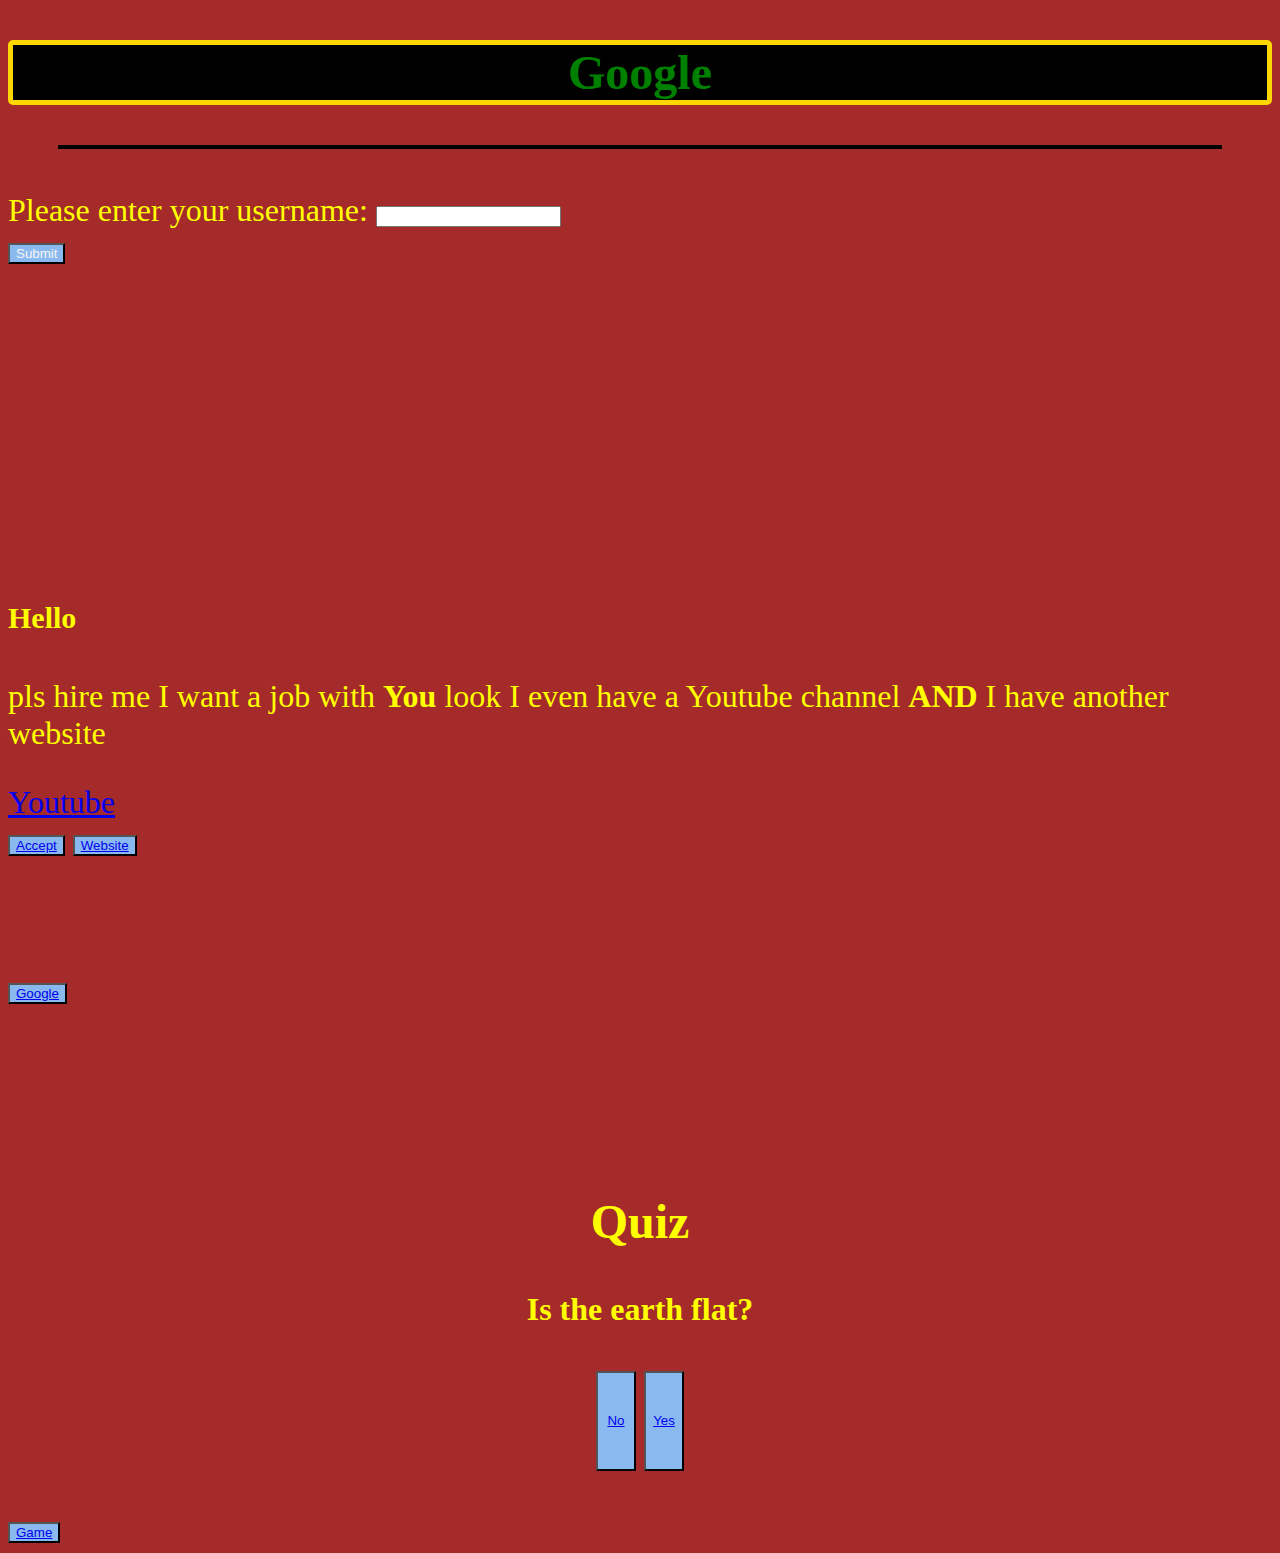
<file: index.html>
<!DOCTYPE html>
<html lang="en">
    <title>My Application</title>
<head>
    <meta charset="UTF-8">
    <meta name="viewport" content="width=device-width, initial-scale=1.0">
<link rel="stylesheet" href="style.css">
</head>
<body>
    <h2 class="Ligma">Google</h2>
    <p id="p1"></p>
<p id="p2"></p>
<p id="p3"></p> 
<p id="p4"></p>
<h1 id="p5"></h1>

<label>Please enter your username:</label>
<input id="myText"><br>
<button id="mySubmit">Submit</button>
  <script src="index.js"></script>  <br><br><br><br><br><br><br><br><br>
</body>
</html>
<!--<img class="picture" src="[data-uri]" height="200" width="300">-->
<p><h4 class="sentence">Hello  <h4 id="p6"></h4>pls hire me I want a job with <strong>You</strong> look I even have a Youtube channel <strong>AND</strong> I have another website</h4></p>
<a href="https://www.youtube.com/@Shadowpig87">Youtube</a><br>

<button><a href="https://www.youtube.com/@Shadowpig87">Accept</a></button>
<button><a href="https://sites.google.com/view/hellorizz/home">Website</a></button><br>



<br>
<br>
<br>
<button><a href="https://www.google.com/">Google</a></button>
<br>
<br>
<br>
<br><br>
<p><h2 class="quiz">Quiz</h2></p>
<h4 class="quiz">Is the earth flat?</h4>
<div class="text-center">
<button class="quizbut"><a href="[data-uri]">No</a></button>
<button class="quizbut"><a href="[data-uri]">Yes</a></button>
</div><br>

<button><a href="game.html">Game</a></button>
</file>
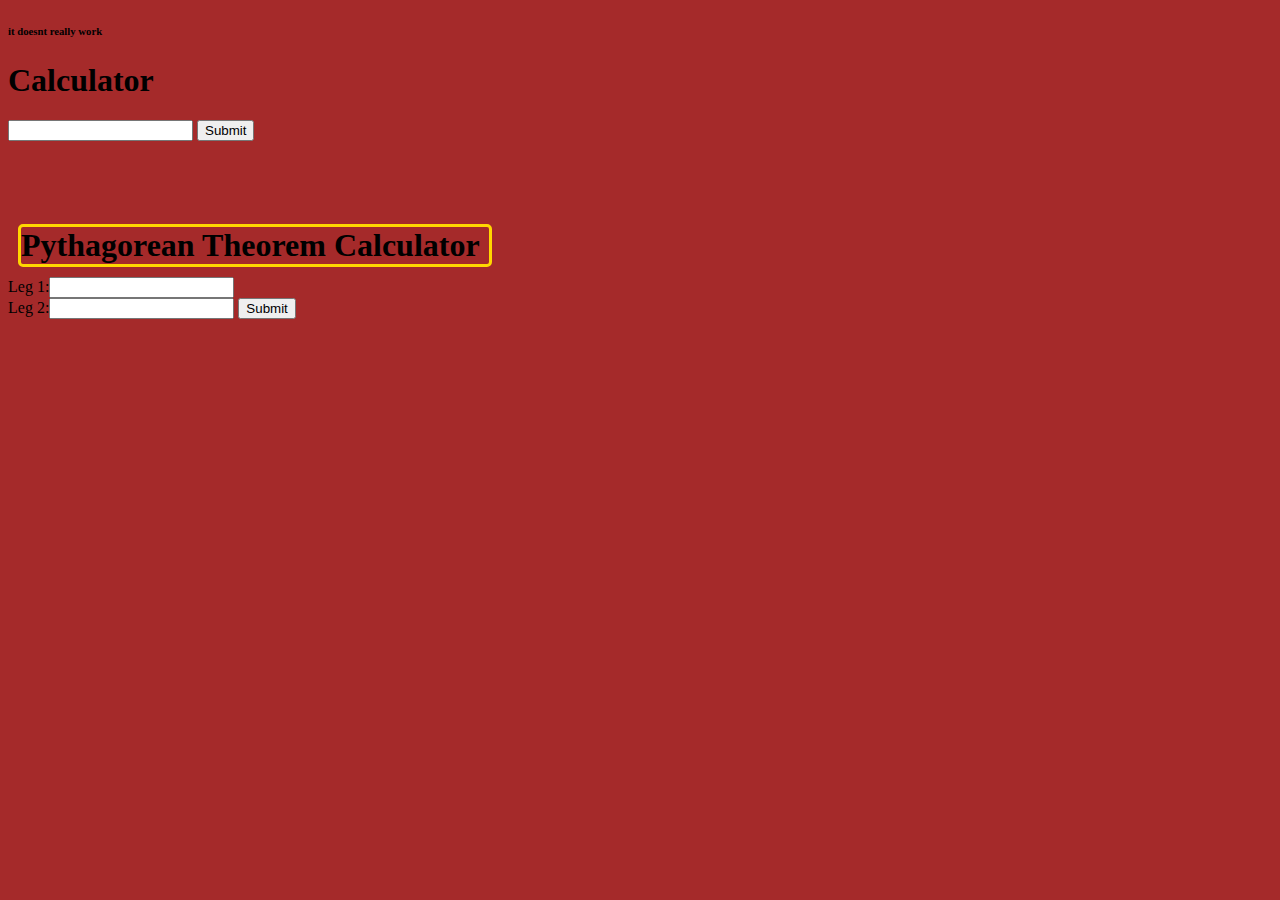
<file: game.html>
<!DOCTYPE html>
<html lang="en">
<head>
    <meta charset="UTF-8">
    <meta name="viewport" content="width=device-width, initial-scale=1.0">
    <link rel="stylesheet" href="game.css">
    <title>Game</title>

</head>
<body>
  
  <h6>it doesnt really work</h6>
  <h1>Calculator</h1>
  <input id="number1">
  <button id="mySubmit1">Submit</button>
  <h3 id="h3"></h3><br><br><br>
  <h1 id="theorem">Pythagorean Theorem Calculator</h1>
  <label>Leg 1:</label><input id="leg1"><br>
  <label>Leg 2:</label><input id="leg2">
  <button id="hySubmit">Submit</button>
  <h3 id="hyh3"></h3>




  <script src="game.js">   
    </script> 
</body>
</html>
</file>
<file: style.css>
body{font-family: cursive;
    font-size: 2em;
background-color: brown; color:yellow;}
p{font-family:'Times New Roman', Times, serif ;}
    .Ligma{color:green; background-color: black;
    border: solid 5px gold;
border-radius:5px;
text-align: center;}
   button{background-color: rgb(138, 185, 240); color:whitesmoke}
   .sentence{font-size: 30px;}
   .picture{border-radius: 10px;
border: solid 2px black ;
height: 250px; 
width: 500px;}
#p2{background-color: black;
background-size: 50px;
border: solid 2px black;
margin-right:50px;
margin-left: 50px;
text-align: center;}
.quizbut{height: 100px; width: 40px;}
.text-center{text-align: center;}
.quiz{text-align: center;}
</file>
<file: game.css>
body{background-color: brown;}
.textcenter{text-align: center;}
#theorem{
    font-family: Georgia, 'Times New Roman', Times, serif;
    border: solid gold;
    margin: 10px 780px 10px 10px;
    border-radius: 5px 5px 5px 5px;


}
</file>
